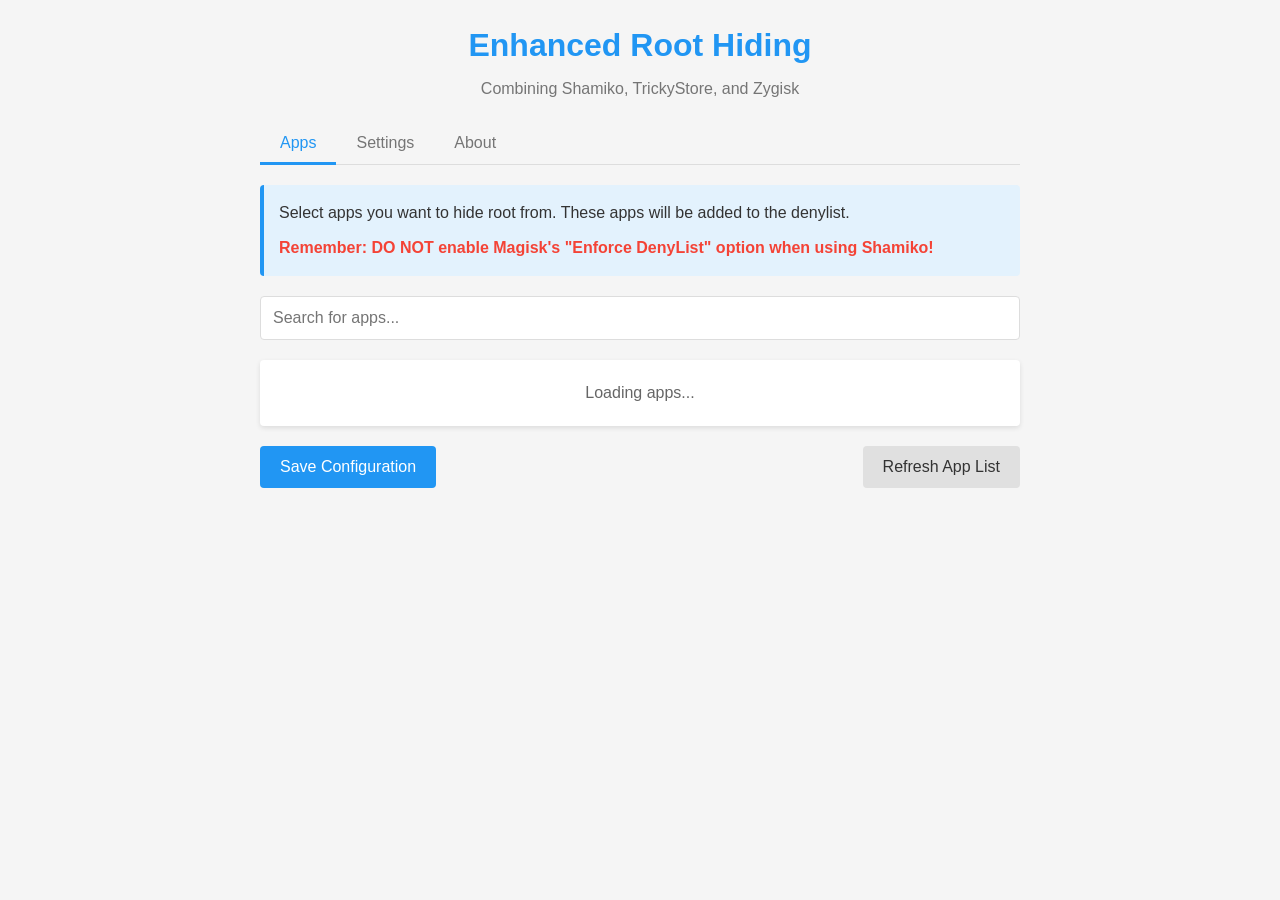
<file: webroot/index.html>
<!DOCTYPE html>
<html lang="en">
<head>
    <meta charset="UTF-8">
    <meta name="viewport" content="width=device-width, initial-scale=1.0">
    <title>Enhanced Root Hiding</title>
    <link rel="stylesheet" href="styles.css">
    <link rel="manifest" href="manifest.json">
    <link rel="icon" href="assets/icon.svg" type="image/svg+xml">
</head>
<body>
    <div class="container">
        <header>
            <h1>Enhanced Root Hiding</h1>
            <p class="subtitle">Combining Shamiko, TrickyStore, and Zygisk</p>
        </header>
        
        <div class="tabs">
            <button class="tab-btn active" data-tab="apps">Apps</button>
            <button class="tab-btn" data-tab="settings">Settings</button>
            <button class="tab-btn" data-tab="about">About</button>
        </div>
        
        <div class="tab-content active" id="apps-tab">
            <div class="info-box">
                <p>Select apps you want to hide root from. These apps will be added to the denylist.</p>
                <p class="warning">Remember: DO NOT enable Magisk's "Enforce DenyList" option when using Shamiko!</p>
            </div>
            
            <div class="search-box">
                <input type="text" id="search-input" placeholder="Search for apps...">
            </div>
            
            <div class="app-list" id="app-list">
                <!-- Apps will be loaded here dynamically -->
                <div class="loading">Loading apps...</div>
            </div>
            
            <div class="actions">
                <button id="save-btn" class="primary-btn">Save Configuration</button>
                <button id="refresh-btn">Refresh App List</button>
            </div>
        </div>
        
        <div class="tab-content" id="settings-tab">
            <div class="settings-section">
                <h2>Root Hiding Methods</h2>
                <div class="setting-item">
                    <label class="switch">
                        <input type="checkbox" id="shamiko-toggle" checked>
                        <span class="slider"></span>
                    </label>
                    <div class="setting-info">
                        <h3>Shamiko</h3>
                        <p>Hide Magisk root, Zygisk itself and Zygisk modules</p>
                    </div>
                </div>
                
                <div class="setting-item">
                    <label class="switch">
                        <input type="checkbox" id="trickystore-toggle" checked>
                        <span class="slider"></span>
                    </label>
                    <div class="setting-info">
                        <h3>TrickyStore</h3>
                        <p>Spoof device attestation for better SafetyNet/Play Integrity passing</p>
                    </div>
                </div>
                
                <div class="setting-item">
                    <label class="switch">
                        <input type="checkbox" id="zygisk-toggle" checked>
                        <span class="slider"></span>
                    </label>
                    <div class="setting-info">
                        <h3>Zygisk Module</h3>
                        <p>Additional root hiding through Zygisk hooks</p>
                    </div>
                </div>
                
                <div class="setting-item">
                    <label class="switch">
                        <input type="checkbox" id="zygisk-next-toggle" checked>
                        <span class="slider"></span>
                    </label>
                    <div class="setting-info">
                        <h3>Zygisk Next</h3>
                        <p>Use Zygisk Next implementation for better compatibility</p>
                    </div>
                </div>
            </div>
            
            <div class="settings-section">
                <h2>Advanced Settings</h2>
                <div class="setting-item">
                    <label for="security-patch">Security Patch Level:</label>
                    <input type="text" id="security-patch" placeholder="YYYYMMDD (e.g., 20241101)">
                </div>
                
                <h3>Anti-Detection Settings</h3>
                <div class="setting-item">
                    <label class="switch">
                        <input type="checkbox" id="hide-magiskpolicy-toggle" checked>
                        <span class="slider"></span>
                    </label>
                    <div class="setting-info">
                        <h3>Hide Magisk Policy</h3>
                        <p>Hide /bin/magiskpolicy from detection</p>
                    </div>
                </div>
                
                <div class="setting-item">
                    <label class="switch">
                        <input type="checkbox" id="hide-su-toggle" checked>
                        <span class="slider"></span>
                    </label>
                    <div class="setting-info">
                        <h3>Hide SU Binary</h3>
                        <p>Hide /system/bin/su from detection</p>
                    </div>
                </div>
                
                <div class="setting-item">
                    <label class="switch">
                        <input type="checkbox" id="hide-modules-toggle" checked>
                        <span class="slider"></span>
                    </label>
                    <div class="setting-info">
                        <h3>Hide Magisk Modules</h3>
                        <p>Hide detectable module files like liblspd.so</p>
                    </div>
                </div>
                
                <div class="setting-item">
                    <label class="switch">
                        <input type="checkbox" id="fix-mount-toggle" checked>
                        <span class="slider"></span>
                    </label>
                    <div class="setting-info">
                        <h3>Fix Mount Inconsistency</h3>
                        <p>Hide mount inconsistencies in /proc/mounts</p>
                    </div>
                </div>
                
                <div class="setting-item">
                    <label class="switch">
                        <input type="checkbox" id="hide-lsposed-toggle" checked>
                        <span class="slider"></span>
                    </label>
                    <div class="setting-info">
                        <h3>Hide LSPosed</h3>
                        <p>Hide LSPosed detection</p>
                    </div>
                </div>
                
                <div class="setting-item">
                    <label class="switch">
                        <input type="checkbox" id="hide-lineageos-toggle" checked>
                        <span class="slider"></span>
                    </label>
                    <div class="setting-info">
                        <h3>Hide LineageOS</h3>
                        <p>Hide LineageOS detection</p>
                    </div>
                </div>
                
                <div class="setting-item">
                    <label class="switch">
                        <input type="checkbox" id="whitelist-toggle">
                        <span class="slider"></span>
                    </label>
                    <div class="setting-info">
                        <h3>Whitelist Mode</h3>
                        <p>Only allow selected apps to access root (Shamiko)</p>
                    </div>
                </div>
            </div>
            
            <div class="actions">
                <button id="save-settings-btn" class="primary-btn">Save Settings</button>
                <button id="reset-settings-btn">Reset to Defaults</button>
            </div>
        </div>
        
        <div class="tab-content" id="about-tab">
            <div class="about-section">
                <h2>Enhanced Root Hiding v1.0.0</h2>
                <p>This module combines multiple root hiding technologies to provide the best protection against root detection:</p>
                
                <h3>Components:</h3>
                <ul>
                    <li><strong>Shamiko</strong> - Hides Magisk root, Zygisk itself and Zygisk modules</li>
                    <li><strong>TrickyStore</strong> - Spoofs device attestation for better SafetyNet/Play Integrity passing</li>
                    <li><strong>Zygisk Module</strong> - Provides additional root hiding through Zygisk hooks</li>
                </ul>
                
                <h3>How It Works:</h3>
                <p>The module uses a multi-layered approach to hide root from applications:</p>
                <ol>
                    <li>Shamiko reads the denylist from Magisk but requires denylist enforcement to be disabled</li>
                    <li>TrickyStore spoofs hardware attestation for selected apps</li>
                    <li>The Zygisk module provides additional hooks to hide root traces</li>
                </ol>
                
                <h3>Credits:</h3>
                <ul>
                    <li>Shamiko developers</li>
                    <li>TrickyStore by 5ec1cff</li>
                    <li>Zygisk module template by 5ec1cff</li>
                    <li>KernelSU team for the WebUI API</li>
                </ul>
            </div>
        </div>
        
        <div class="status" id="status"></div>
    </div>
    
    <script src="script.js"></script>
</body>
</html>
</file>
<file: webroot/styles.css>
* {
    box-sizing: border-box;
    margin: 0;
    padding: 0;
}

body {
    font-family: 'Roboto', Arial, sans-serif;
    background-color: #f5f5f5;
    color: #333;
    line-height: 1.6;
}

.container {
    max-width: 800px;
    margin: 0 auto;
    padding: 20px;
}

header {
    text-align: center;
    margin-bottom: 20px;
}

h1 {
    color: #2196F3;
    margin-bottom: 5px;
}

.subtitle {
    color: #757575;
    font-size: 16px;
}

.tabs {
    display: flex;
    margin-bottom: 20px;
    border-bottom: 1px solid #ddd;
}

.tab-btn {
    background: none;
    border: none;
    padding: 12px 20px;
    cursor: pointer;
    font-size: 16px;
    font-weight: 500;
    color: #757575;
    position: relative;
}

.tab-btn.active {
    color: #2196F3;
}

.tab-btn.active::after {
    content: '';
    position: absolute;
    bottom: -1px;
    left: 0;
    width: 100%;
    height: 3px;
    background-color: #2196F3;
}

.tab-content {
    display: none;
}

.tab-content.active {
    display: block;
}

.info-box {
    background-color: #e3f2fd;
    border-left: 4px solid #2196F3;
    padding: 15px;
    margin-bottom: 20px;
    border-radius: 4px;
}

.warning {
    color: #f44336;
    font-weight: bold;
    margin-top: 10px;
}

.search-box {
    margin-bottom: 20px;
}

#search-input {
    width: 100%;
    padding: 12px;
    border: 1px solid #ddd;
    border-radius: 4px;
    font-size: 16px;
}

.app-list {
    background-color: #fff;
    border-radius: 4px;
    box-shadow: 0 2px 5px rgba(0,0,0,0.1);
    margin-bottom: 20px;
    max-height: 500px;
    overflow-y: auto;
}

.app-item {
    display: flex;
    align-items: center;
    padding: 12px 15px;
    border-bottom: 1px solid #eee;
}

.app-item:last-child {
    border-bottom: none;
}

.app-icon {
    width: 40px;
    height: 40px;
    margin-right: 15px;
    border-radius: 8px;
}

.app-details {
    flex: 1;
}

.app-name {
    font-weight: bold;
}

.app-package {
    font-size: 12px;
    color: #666;
}

.app-checkbox {
    width: 20px;
    height: 20px;
}

.actions {
    display: flex;
    justify-content: space-between;
    margin-bottom: 20px;
}

button {
    background-color: #e0e0e0;
    color: #333;
    border: none;
    padding: 12px 20px;
    border-radius: 4px;
    cursor: pointer;
    font-size: 16px;
    transition: background-color 0.3s;
}

button:hover {
    background-color: #d5d5d5;
}

.primary-btn {
    background-color: #2196F3;
    color: white;
}

.primary-btn:hover {
    background-color: #0d8aee;
}

.status {
    padding: 15px;
    border-radius: 4px;
    text-align: center;
    display: none;
    margin-top: 20px;
}

.status.success {
    background-color: #e8f5e9;
    color: #2e7d32;
    display: block;
}

.status.error {
    background-color: #ffebee;
    color: #c62828;
    display: block;
}

.loading {
    text-align: center;
    padding: 20px;
    color: #666;
}

/* Settings Tab Styles */
.settings-section {
    background-color: #fff;
    border-radius: 4px;
    box-shadow: 0 2px 5px rgba(0,0,0,0.1);
    padding: 20px;
    margin-bottom: 20px;
}

.settings-section h2 {
    margin-bottom: 15px;
    color: #2196F3;
    font-size: 18px;
}

.setting-item {
    display: flex;
    align-items: center;
    margin-bottom: 15px;
    padding-bottom: 15px;
    border-bottom: 1px solid #eee;
}

.setting-item:last-child {
    margin-bottom: 0;
    padding-bottom: 0;
    border-bottom: none;
}

.setting-info {
    flex: 1;
    margin-left: 15px;
}

.setting-info h3 {
    font-size: 16px;
    margin-bottom: 5px;
}

.setting-info p {
    font-size: 14px;
    color: #666;
}

/* Switch Toggle */
.switch {
    position: relative;
    display: inline-block;
    width: 50px;
    height: 24px;
}

.switch input {
    opacity: 0;
    width: 0;
    height: 0;
}

.slider {
    position: absolute;
    cursor: pointer;
    top: 0;
    left: 0;
    right: 0;
    bottom: 0;
    background-color: #ccc;
    transition: .4s;
    border-radius: 24px;
}

.slider:before {
    position: absolute;
    content: "";
    height: 16px;
    width: 16px;
    left: 4px;
    bottom: 4px;
    background-color: white;
    transition: .4s;
    border-radius: 50%;
}

input:checked + .slider {
    background-color: #2196F3;
}

input:checked + .slider:before {
    transform: translateX(26px);
}

/* Input fields in settings */
.setting-item label {
    min-width: 150px;
    font-weight: 500;
}

.setting-item input[type="text"] {
    flex: 1;
    padding: 10px;
    border: 1px solid #ddd;
    border-radius: 4px;
    font-size: 14px;
}

/* About Tab Styles */
.about-section {
    background-color: #fff;
    border-radius: 4px;
    box-shadow: 0 2px 5px rgba(0,0,0,0.1);
    padding: 20px;
}

.about-section h2 {
    color: #2196F3;
    margin-bottom: 15px;
}

.about-section h3 {
    margin: 20px 0 10px;
    font-size: 16px;
}

.about-section ul, .about-section ol {
    padding-left: 20px;
    margin-bottom: 15px;
}

.about-section li {
    margin-bottom: 5px;
}
</file>
